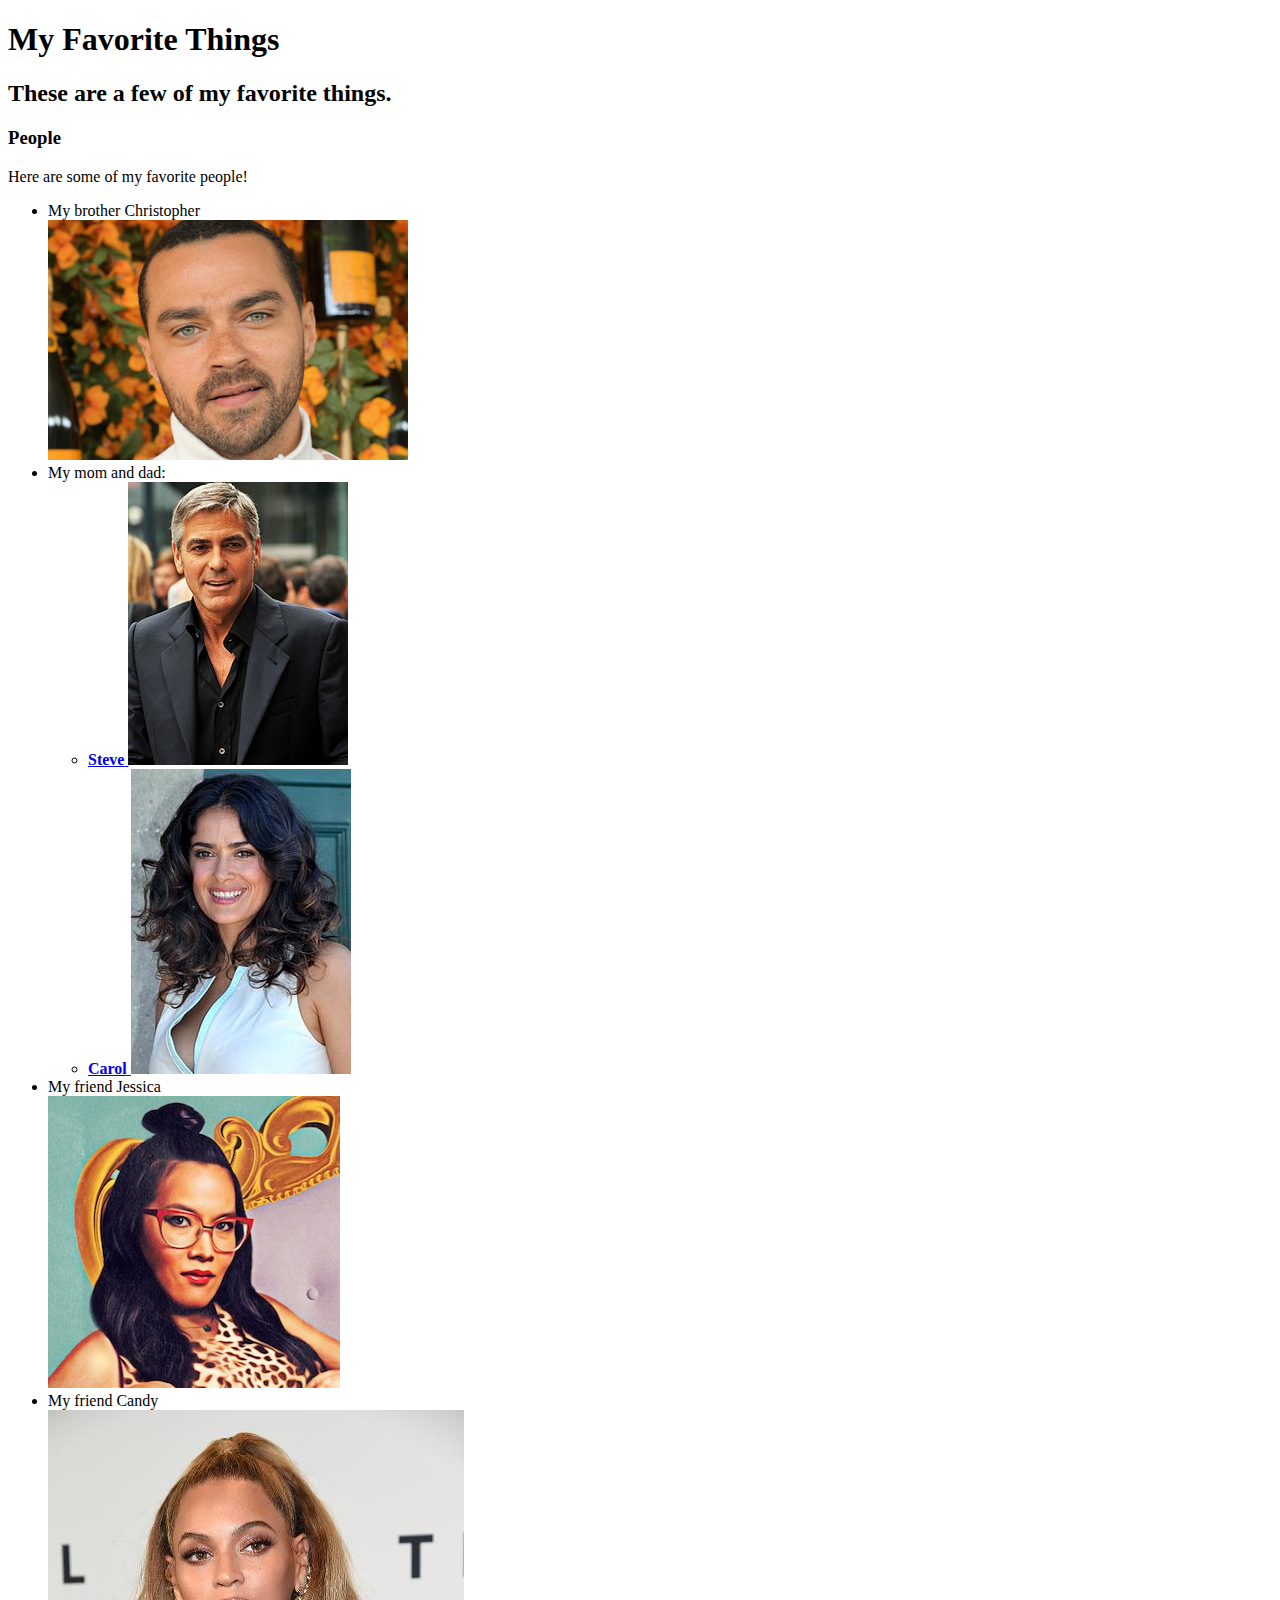
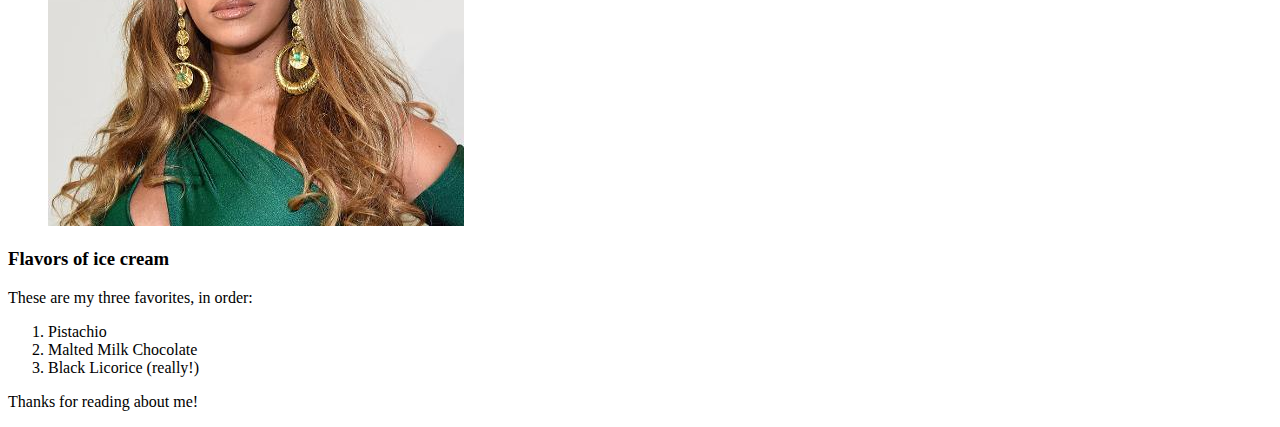
<file: index.html>
<!DOCTYPE html>
<html>
  <head>
    <title>Michael's favorite things</title>
  </head>
  <body>
    <h1>My Favorite Things</h1>
    <h2>These are a few of my favorite things.</h2>

    <h3>People</h3>
    <p>Here are some of my favorite people!</p>
    <ul>
      <li>My brother Christopher</li>
      <img src="img/jesse.jpg" alt="A photo of bro.">
      <li>My mom and dad:
        <ul>
          <li>
            <a href="https://www.youtube.com/watch?v=txqpLEufGnA">
              <strong>Steve</strong>
              <img src="img/george.jpg" alt="A photo of my dad.">
            </a>
          </li>
          <li>
            <a href="https://www.imdb.com/name/nm0000161/">
              <strong>Carol</strong>
            </a>
          <img src="img/salma.jpg" alt="A photo of mi madre.">
        </li>
        </ul>
      </li>
      <li>My friend Jessica</li>
      <img src="img/ali.jpg" alt="A photo of my friend Ali.">
      <li>My friend Candy</li>
      <img src="img/bey.jpg" alt="A photo of my diva friend Yonce.">
    </ul>

    <h3>Flavors of ice cream</h3>
    <p>These are my three favorites, in order:</p>
    <ol>
      <li>Pistachio</li>
      <li>Malted Milk Chocolate</li>
      <li>Black Licorice (really!)</li>
    </ol>

    <p>Thanks for reading about me!</p>
  </body>
</html>
</file>
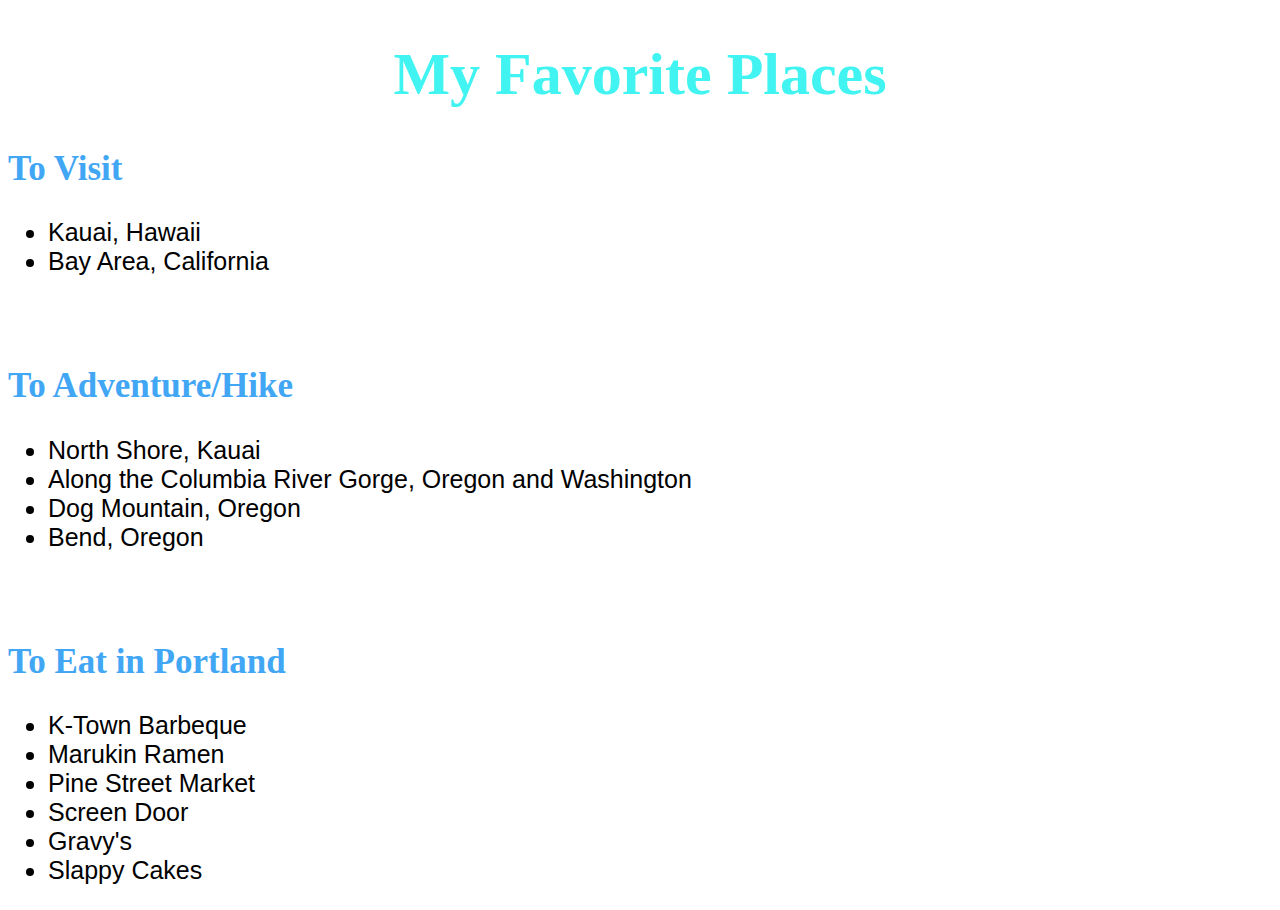
<file: favorite-places.html>
<!DOCTYPE html>
<html>
  <head>
    <link href="css/favorite-places.css" rel="stylesheet" type="text/css">
    <meta charset="utf-8">
    <title>My Favorite Places</title>
  </head>
  <body>
    <h1>My Favorite Places</h1>
    <h2>To Visit</h2>
      <ul>
        <li>Kauai, Hawaii</li>
        <li>Bay Area, California</li>
      </ul>
    <br></br>
    <h2>To Adventure/Hike</h2>
      <ul>
        <li>North Shore, Kauai</li>
        <li>Along the Columbia River Gorge, Oregon and Washington</li>
        <li>Dog Mountain, Oregon</li>
        <li>Bend, Oregon</li>
      </ul>
    <br></br>
    <h2>To Eat in Portland</h2>
      <ul>
        <li>K-Town Barbeque</li>
        <li>Marukin Ramen</li>
        <li>Pine Street Market</li>
        <li>Screen Door</li>
        <li>Gravy's</li>
        <li>Slappy Cakes</li>
  </body>
</html>
</file>
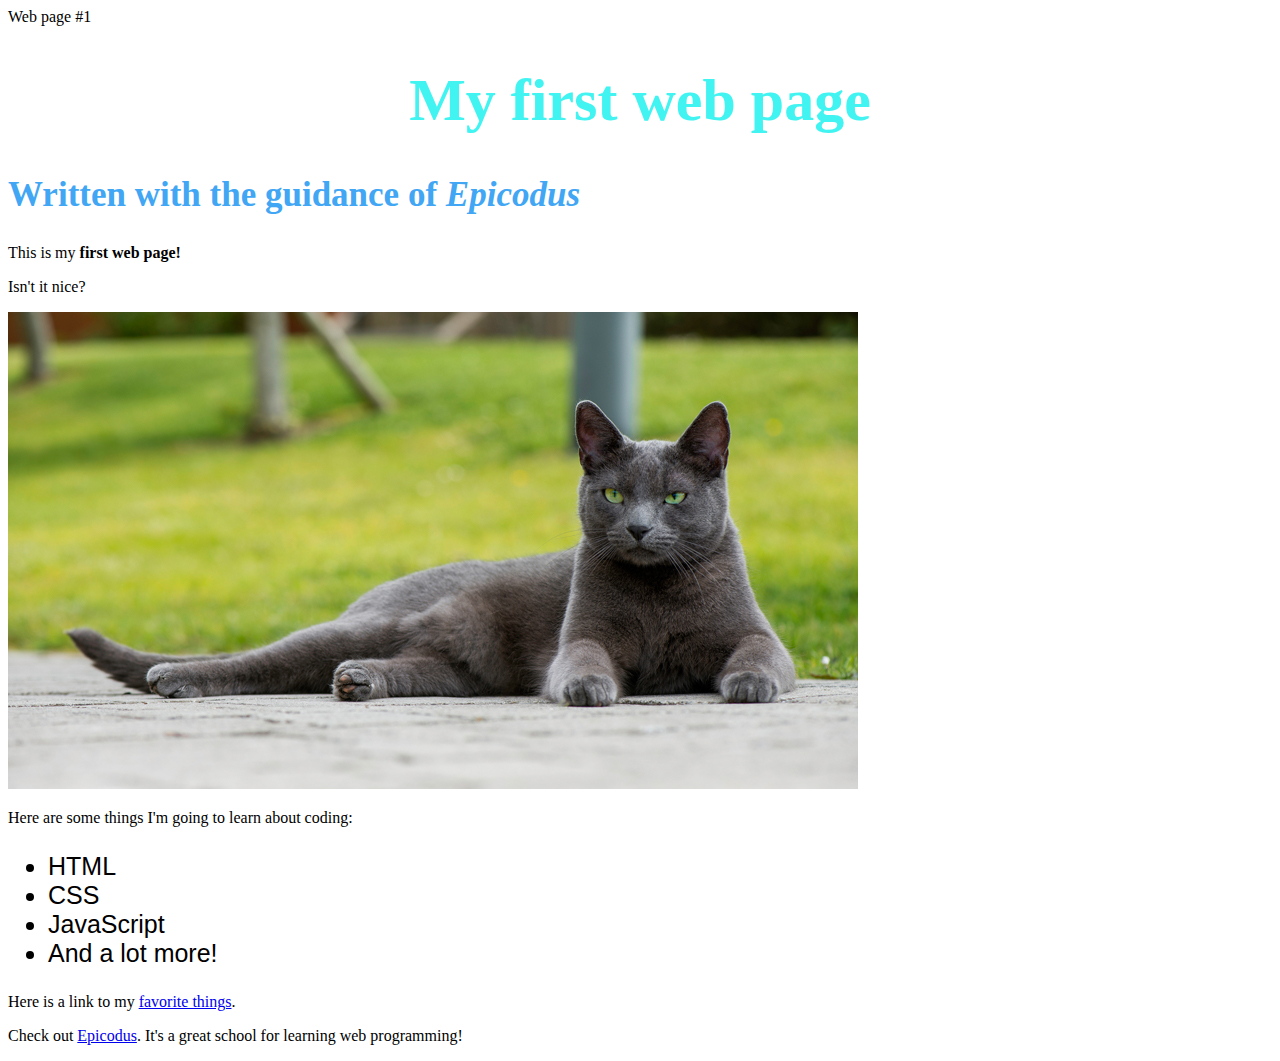
<file: my-first-webpage.html>
<!DOCTYPE html>
<html>
  <head>
    <link href="css/favorite-places.css" rel="stylesheet" type="text/css"
    <title>Web page #1</title>
  </head>
  <body>
    <h1>My first web page</h1>
    <h2>Written with the guidance of <em>Epicodus</em></h2>

    <p>This is my <strong>first web page!</strong></p>
    <p>Isn't it nice?</p>

    <img src="img/kiki2.jpg" alt="An angel.">

    <p>Here are some things I'm going to learn about coding:</p>
    <ul>
      <li>HTML</li>
      <li>CSS</li>
      <li>JavaScript</li>
      <li>And a lot more!</li>
    </ul>

    <p>Here is a link to my <a href="favorite-things.html"> favorite things</a>.</p>


    <p>Check out <a href="http://www.epicodus.com/">Epicodus</a>. It's a great school for learning web programming!</p>
  </body>
</html>
</file>
<file: css/favorite-places.css>
h1 {
  font-style: bold;
  font-size: 60px;
  text-align: center;
  color: #42f4f1;
}

h2 {
  font-style: bold;
  font-size: 35px;
  color: #41a6f4;
}

ul {
  font-size: 25px;
  font-family: sans-serif;
}
</file>
